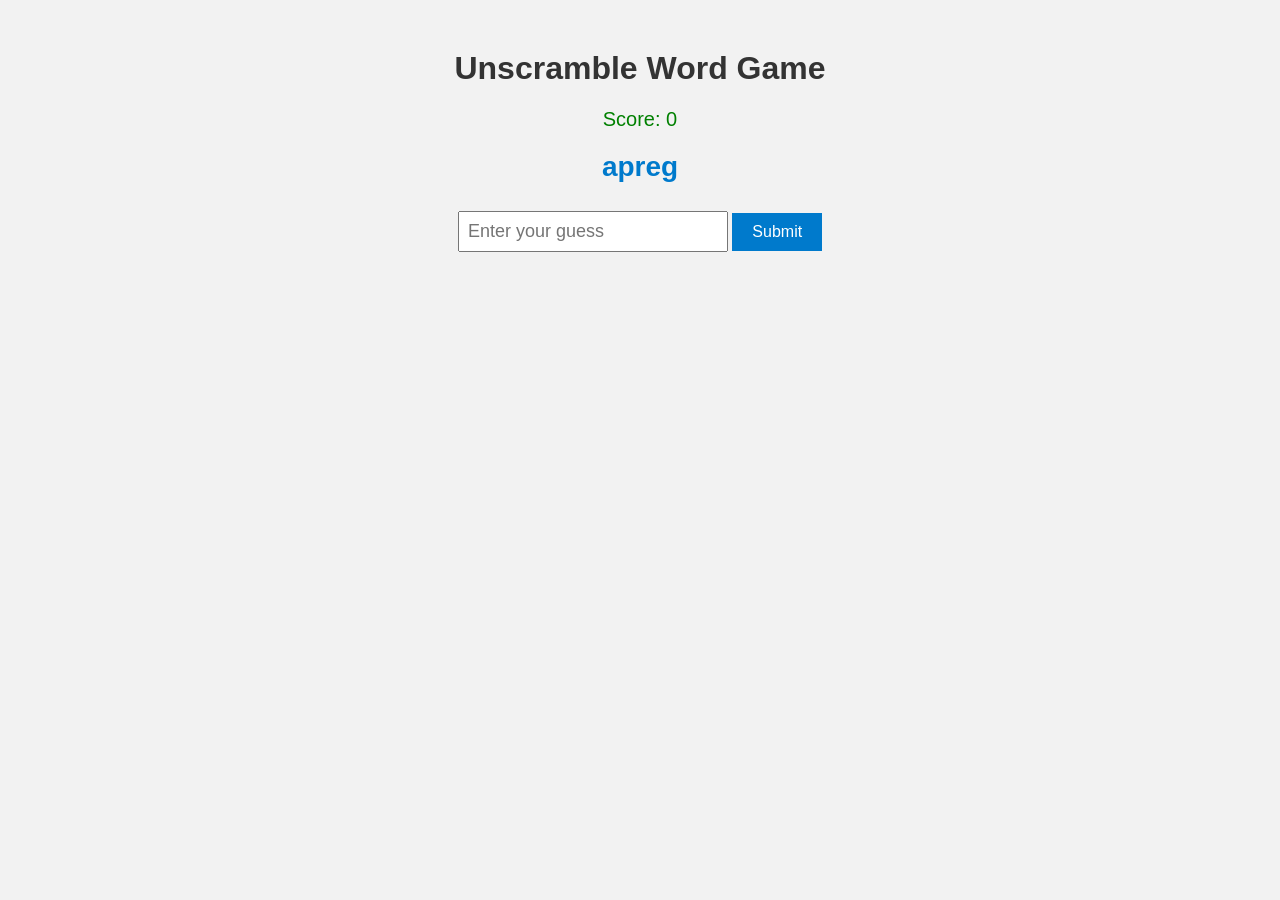
<file: index.html>
<!DOCTYPE html>
<html lang="en">
<head>
  <meta charset="UTF-8" />
  <meta name="viewport" content="width=device-width, initial-scale=1.0"/>
  <title>Unscramble Word Game</title>
  <link rel="stylesheet" href="style.css" />
</head>
<body>
  <h1>Unscramble Word Game</h1>
  <div id="score">Score: 0</div>
  <div id="wordDisplay"></div>
  <input type="text" id="inputBox" placeholder="Enter your guess" />
  <button onclick="checkAnswer()">Submit</button>
  <script src="script.js"></script>
</body>
</html>
</file>
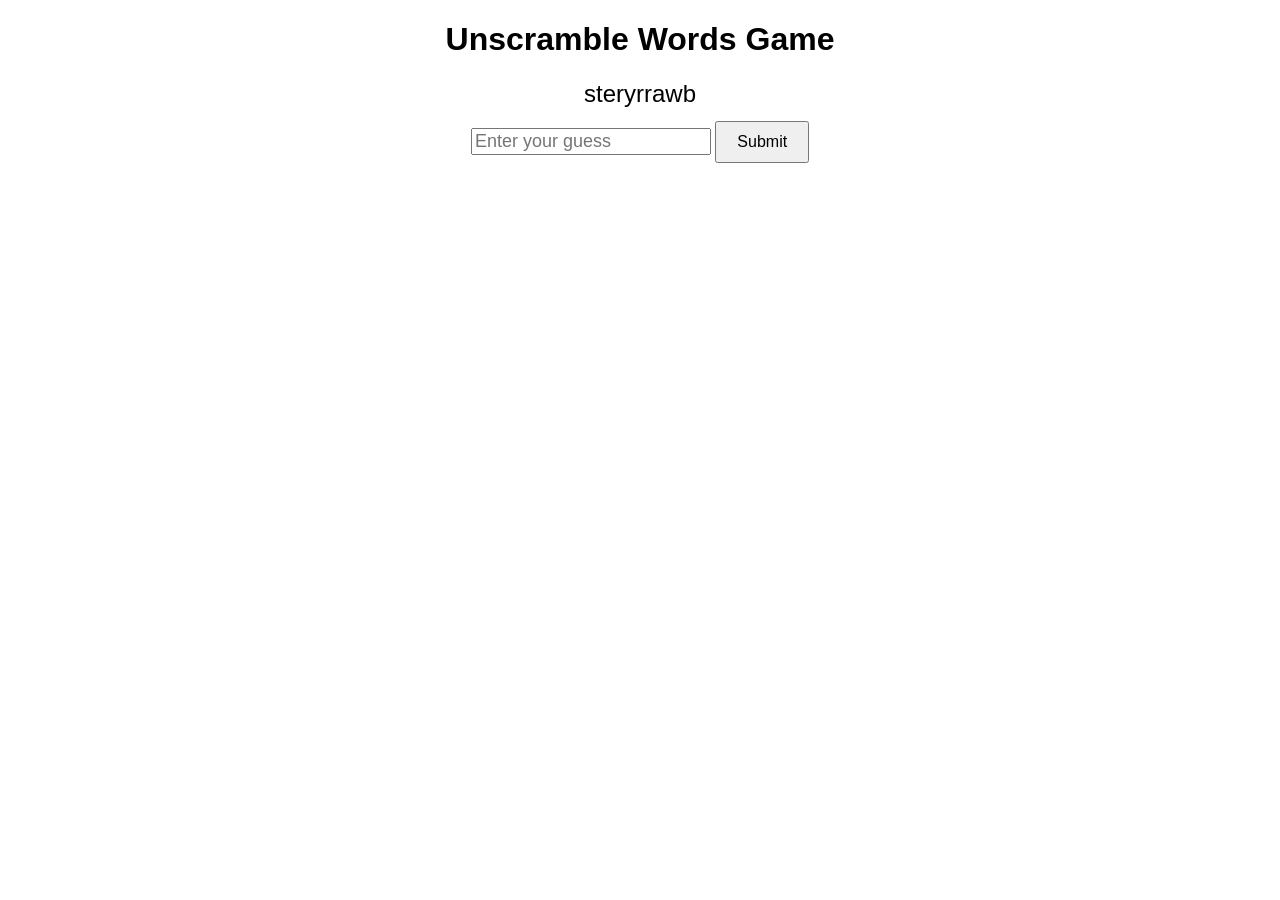
<file: game.html>
<!DOCTYPE html>
<html lang="en">
<head>
<meta charset="UTF-8">
<meta name="viewport" content="width=device-width, initial-scale=1.0">
<title>Unscramble Words Game</title>
<style>
  body {
    font-family: Arial, sans-serif;
    text-align: center;  }
  #wordDisplay {
    font-size: 24px;
    margin-top: 20px;}
  #inputBox {
    margin-top: 20px;
    font-size: 18px; }
  button {
    margin-top: 10px;
    padding: 10px 20px;
    font-size: 16px;}
</style></head>
<body>
<h1>Unscramble Words Game</h1>
<div id="wordDisplay"></div>
<input type="text" id="inputBox" placeholder="Enter your guess">
<button onclick="checkAnswer()">Submit</button>
<script>
const words = ['apple', 'banana', 'orange', 'grape', 'pear', 'pineapple', 'kiwi', 'watermelon', 'strawberry', 'blueberry'];
let currentWord = '';
let scrambledWord = '';
function getRandomWord() {
  return words[Math.floor(Math.random() * words.length)];}
function scrambleWord(word) {
  return word.split('').sort(() => Math.random() - 0.5).join('');}
function displayWord() {
  currentWord = getRandomWord();
  scrambledWord = scrambleWord(currentWord);
  document.getElementById('wordDisplay').textContent = scrambledWord;}
function checkAnswer() {
  const guess = document.getElementById('inputBox').value.toLowerCase();  
  if (guess === currentWord) {
    alert('Correct! Well done!');
    displayWord();
    document.getElementById('inputBox').value = '';
  } else {
    alert('Incorrect. Try again!'); }}
document.addEventListener('DOMContentLoaded', function() {
  displayWord();});
</script></body>
</html>
</file>
<file: style.css>
body {
  font-family: Arial, sans-serif;
  text-align: center;
  margin-top: 50px;
  background-color: #f2f2f2;
}
h1 {
  color: #333;
}
#wordDisplay {
  font-size: 28px;
  font-weight: bold;
  margin: 20px 0;
  color: #007acc;
}
#inputBox {
  font-size: 18px;
  padding: 8px;
  width: 250px;
}
button {
  margin-top: 10px;
  padding: 10px 20px;
  font-size: 16px;
  background-color: #007acc;
  color: white;
  border: none;
  cursor: pointer;
}
button:hover {
  background-color: #005f99;
}
#score {
  font-size: 20px;
  margin-bottom: 15px;
  color: green;
}
</file>
